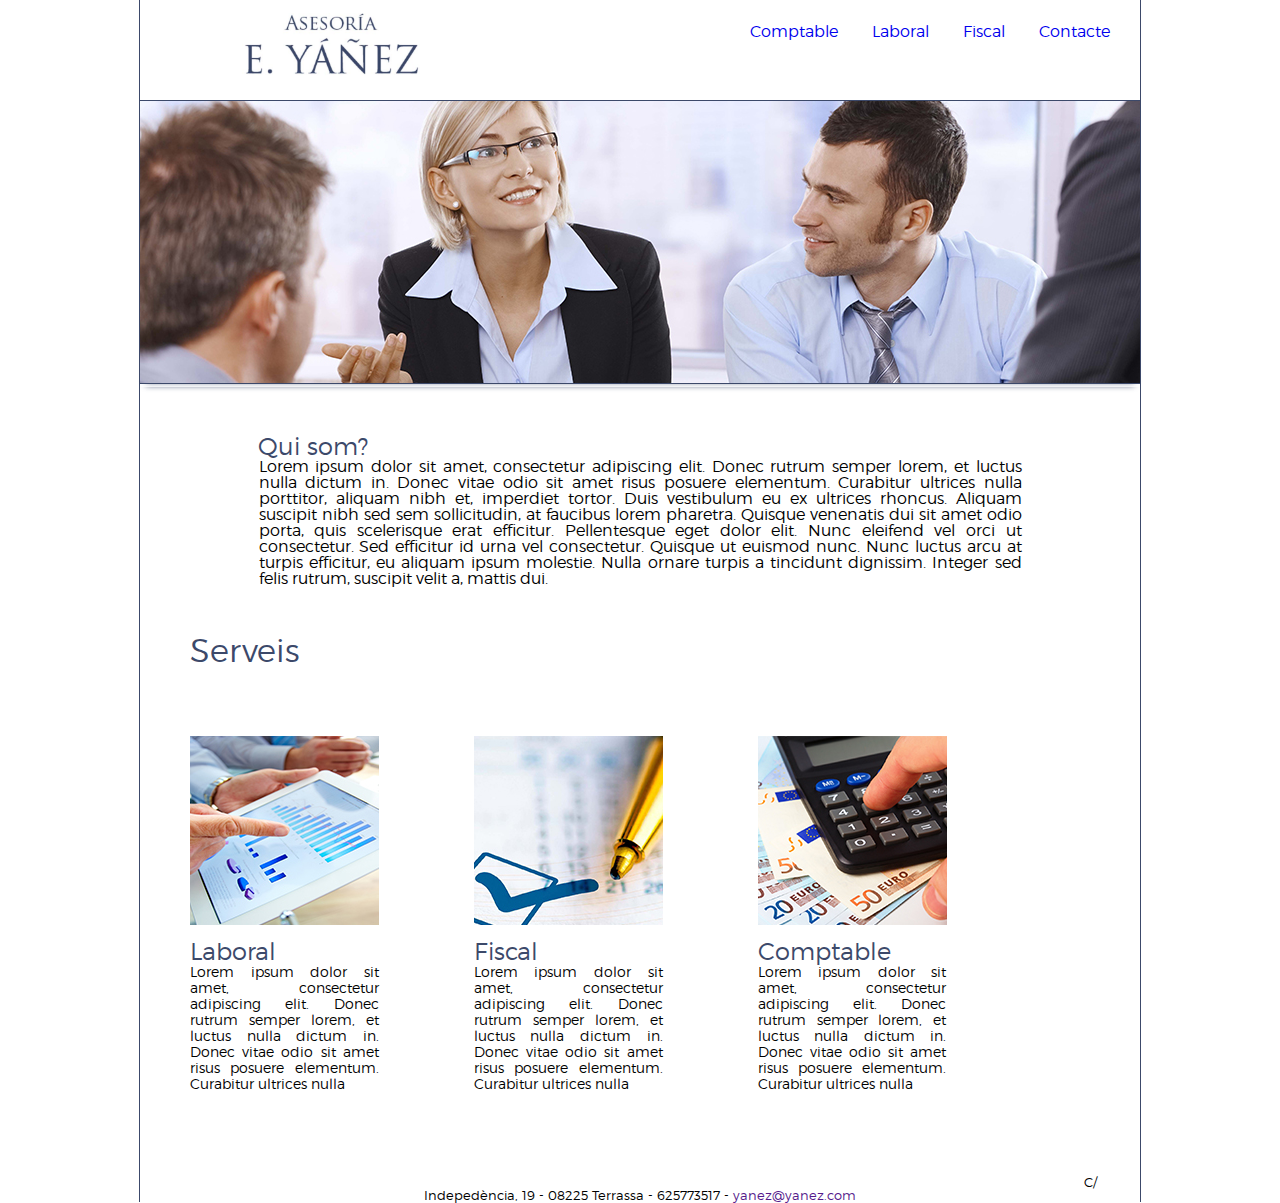
<file: Producción/index.html>
<!DOCTYPE html>
<html lang="es">
<head>
	<meta charset="UTF-8">
	<meta name="description" content="HomePage de Asesoria Yañez, asesoria contable, laboral y fiscal de Terrassa"/>
	<title>Asesoría Yáñez</title>
	<link rel="stylesheet" href="css/reset.css">
	<link rel="stylesheet" href="css/estilos.css">
</head>

<body>

	<section class="quisom">
		<header class="header">
			<div class="logo">
				<figure class="image">
					<a href="index.html"><img src="img/logo_web.jpg" height="70" alt="Logo Asesoria Yañez"></a>
				</figure>
			</div>
			
			<!--<a href="" class="button-menu">*</a>-->
			
			
			<nav class="menu">
				<ul>
					<li><a href="comptable.html">Comptable</a></li>
					<li><a href="laboral.html">Laboral</a></li>
					<li><a href="fiscal.html">Fiscal</a></li>

					<li id="contacto_nav"><a href="contacte.html">Contacte</a></li>
				</ul>
			</nav>
			
			

		</header>


		<section class="foto_carrousel">
			<picture class="image">
				<img src="img/portada1.jpg"  alt="">
			</picture>
		</section>

		
		
		<section class="contenedor_menu">
			
				<div class="boton_servei"><a href="quisom.html"><h2>Qui som?</h2></a></div>
			
			<article class="quisomp">
				<p>Lorem ipsum dolor sit amet, consectetur adipiscing elit. Donec rutrum semper lorem, et luctus nulla dictum in. Donec vitae odio sit amet risus posuere elementum. Curabitur ultrices nulla porttitor, aliquam nibh et, imperdiet tortor. Duis vestibulum eu ex ultrices rhoncus. Aliquam suscipit nibh sed sem sollicitudin, at faucibus lorem pharetra. Quisque venenatis dui sit amet odio porta, quis scelerisque erat efficitur. Pellentesque eget dolor elit. Nunc eleifend vel orci ut consectetur. Sed efficitur id urna vel consectetur. Quisque ut euismod nunc. Nunc luctus arcu at turpis efficitur, eu aliquam ipsum molestie. Nulla ornare turpis a tincidunt dignissim. Integer sed felis rutrum, suscipit velit a, mattis dui.</p>
			</article>
		</section>
		

		<section class="Serveis">

			<article class="title">
			<h1>Serveis</h1>
			</article>

			<div class="contenedor_menu">
				<div class="boton_servei"><a href="laboral.html"><img src="img/laborable.jpg" alt=""><h2>Laboral</h2><p>Lorem ipsum dolor sit amet, consectetur adipiscing elit. Donec rutrum semper lorem, et luctus nulla dictum in. Donec vitae odio sit amet risus posuere elementum. Curabitur ultrices nulla </p></a></div>
			</div>

			<div class="contenedor_menu">
				<div class="boton_servei"><a href="fiscal.html"><img src="img/fiscal.jpg" alt=""><h2>Fiscal</h2>
					<p>Lorem ipsum dolor sit amet, consectetur adipiscing elit. Donec rutrum semper lorem, et luctus nulla dictum in. Donec vitae odio sit amet risus posuere elementum. Curabitur ultrices nulla </p>
				</a></div>
			</div>

			<div class="contenedor_menu">
				<div class="boton_servei"><a href="comptable.html"><img src="img/comptable.jpg" alt=""><h2>Comptable</h2><p>Lorem ipsum dolor sit amet, consectetur adipiscing elit. Donec rutrum semper lorem, et luctus nulla dictum in. Donec vitae odio sit amet risus posuere elementum. Curabitur ultrices nulla </p></a></div>
			</div>
				
		</section>
		

		<footer>
			<div class="contacte">
				<a href="">Contacte</a>
			</div>
			<div class="dades">
			<p>
			C/ Indepedència, 19 - 08225 Terrassa - 625773517 -  <a href="">yanez@yanez.com</a>
			</p>
			</div>
		</footer>
	</section>
</body>
</html>
</file>
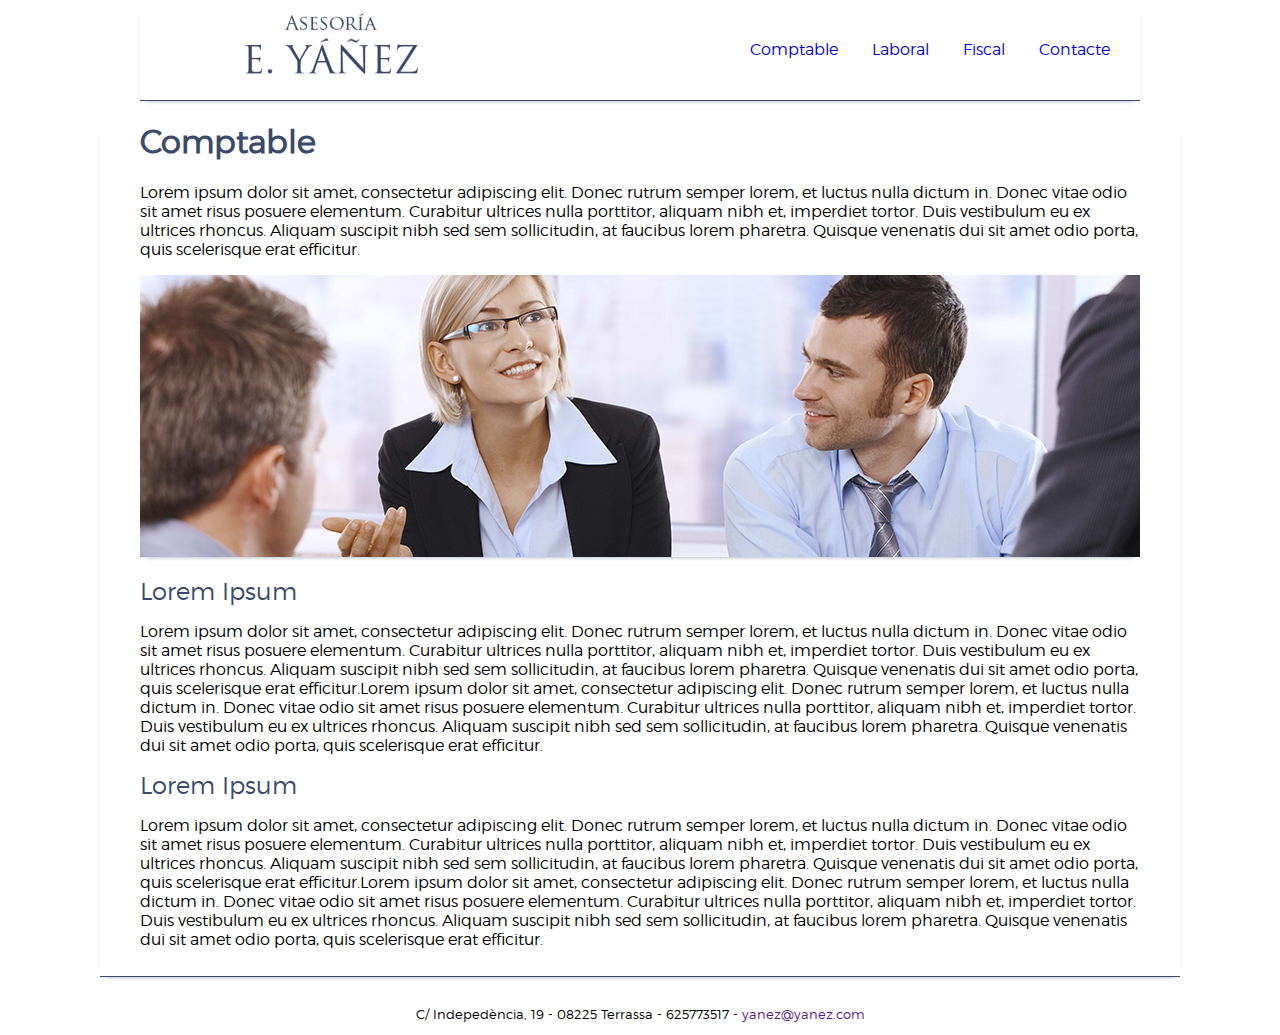
<file: Producción/comptable.html>
<!DOCTYPE html>
<html lang="es">
<head>
	<meta charset="UTF-8">
	<meta name="description" content="HomePage de Asesoria Yañez, asesoria contable, laboral y fiscal de Terrassa"/>
	<title>Asesoría Yáñez</title>
	<link rel="stylesheet" href="css/estilos.css">
</head>
<body>


	<header class="header">
		<div class="logo">
			<figure class="image">
				<a href="index.html"><img src="img/logo_web.jpg" height="70" alt="Logo Asesoria Yañez"></a>
			</figure>
		</div>
		
		<!--<a href="" class="button-menu">*</a>-->
		
		
		<nav class="menu">
			<ul>
				<li><a href="comptable.html">Comptable</a></li>
				<li><a href="laboral.html">Laboral</a></li>
				<li><a href="fiscal.html">Fiscal</a></li>

				<li id="contacto_nav"><a href="contacte.html">Contacte</a></li>
			</ul>
		</nav>
		
		

	</header>


	<section class="serv_content">

		<h1>Comptable</h1>

		<article class="serv_p1">
			<p>Lorem ipsum dolor sit amet, consectetur adipiscing elit. Donec rutrum semper lorem, et luctus nulla dictum in. Donec vitae odio sit amet risus posuere elementum. Curabitur ultrices nulla porttitor, aliquam nibh et, imperdiet tortor. Duis vestibulum eu ex ultrices rhoncus. Aliquam suscipit nibh sed sem sollicitudin, at faucibus lorem pharetra. Quisque venenatis dui sit amet odio porta, quis scelerisque erat efficitur.</p>
		</article>
	

		<section class="foto_carrousel">
			<figure>
				<img src="img/portada1.jpg" alt="">
			</figure>
		</section>

	

		<article class="serv_p2">
			<h2>Lorem Ipsum</h2>
			<p>Lorem ipsum dolor sit amet, consectetur adipiscing elit. Donec rutrum semper lorem, et luctus nulla dictum in. Donec vitae odio sit amet risus posuere elementum. Curabitur ultrices nulla porttitor, aliquam nibh et, imperdiet tortor. Duis vestibulum eu ex ultrices rhoncus. Aliquam suscipit nibh sed sem sollicitudin, at faucibus lorem pharetra. Quisque venenatis dui sit amet odio porta, quis scelerisque erat efficitur.Lorem ipsum dolor sit amet, consectetur adipiscing elit. Donec rutrum semper lorem, et luctus nulla dictum in. Donec vitae odio sit amet risus posuere elementum. Curabitur ultrices nulla porttitor, aliquam nibh et, imperdiet tortor. Duis vestibulum eu ex ultrices rhoncus. Aliquam suscipit nibh sed sem sollicitudin, at faucibus lorem pharetra. Quisque venenatis dui sit amet odio porta, quis scelerisque erat efficitur.</p>
		</article>

		<article class="serv_p2">
			<h2>Lorem Ipsum</h2>
			<p>Lorem ipsum dolor sit amet, consectetur adipiscing elit. Donec rutrum semper lorem, et luctus nulla dictum in. Donec vitae odio sit amet risus posuere elementum. Curabitur ultrices nulla porttitor, aliquam nibh et, imperdiet tortor. Duis vestibulum eu ex ultrices rhoncus. Aliquam suscipit nibh sed sem sollicitudin, at faucibus lorem pharetra. Quisque venenatis dui sit amet odio porta, quis scelerisque erat efficitur.Lorem ipsum dolor sit amet, consectetur adipiscing elit. Donec rutrum semper lorem, et luctus nulla dictum in. Donec vitae odio sit amet risus posuere elementum. Curabitur ultrices nulla porttitor, aliquam nibh et, imperdiet tortor. Duis vestibulum eu ex ultrices rhoncus. Aliquam suscipit nibh sed sem sollicitudin, at faucibus lorem pharetra. Quisque venenatis dui sit amet odio porta, quis scelerisque erat efficitur.</p>
		</article>
		
	</section>

	<footer>
		<div class="dades">
		<p>
		C/ Indepedència, 19 - 08225 Terrassa - 625773517 -  <a href="">yanez@yanez.com</a>
		</p>
		</div>
	</footer>
</body>
</html>
</file>
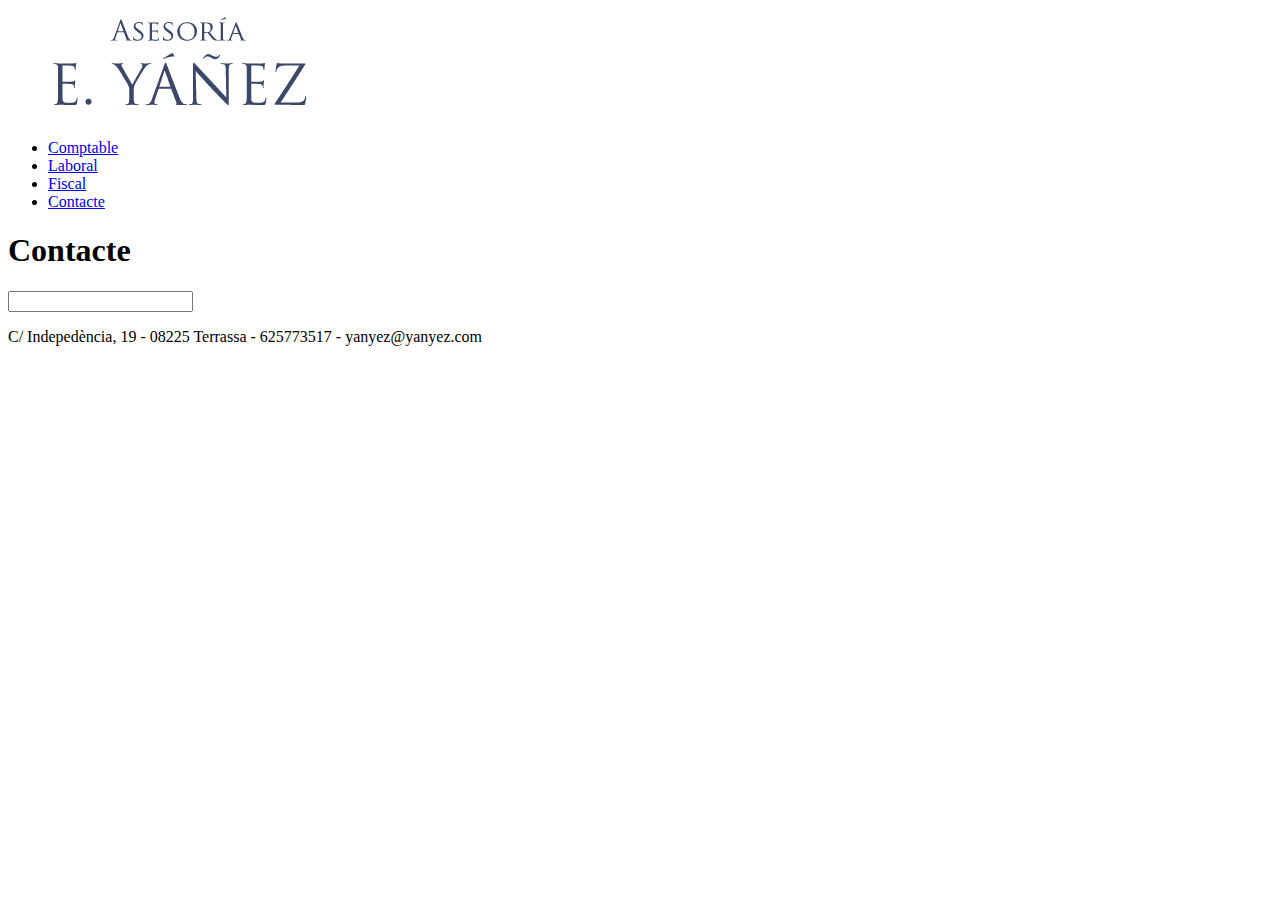
<file: Producción/contacte.html>
<!DOCTYPE html>
<html lang="es">
<head>
	<meta charset="UTF-8">
	<meta description="HomePage de Asesoria Yañez, asesoria contable, laboral y fiscal de Terrassa"/>
	<title>Laboral - Asesoría Yáñez</title>
</head>
<body>


	<header>
		<figure id="logo">
			<a href="yanez.html"><img src="img/logo.png" alt="Logo Asesoria Yañez"></a>
		</figure>
		<nav>
			<ul>
				<li><a href="comptable.html">Comptable</a></li>
				<li><a href="laboral.html">Laboral</a></li>
				<li><a href="fiscal.html">Fiscal</a></li>

				<li id="contacto_nav"><a href="contacto.html">Contacte</a></li>
			</ul>
		</nav>
	</header>


	<section class="form">

		<h1>Contacte</h1>

		<article class="serv_p1">
			<p></p>
		</article>

		<form action="">
			<input name="nombre" type="text">
		</form>
		

		
	</section>

	<footer>
		<p>
		C/ Indepedència, 19 - 08225 Terrassa - 625773517 -  yanyez@yanyez.com
		</p>
	</footer>
</body>
</html>
</file>
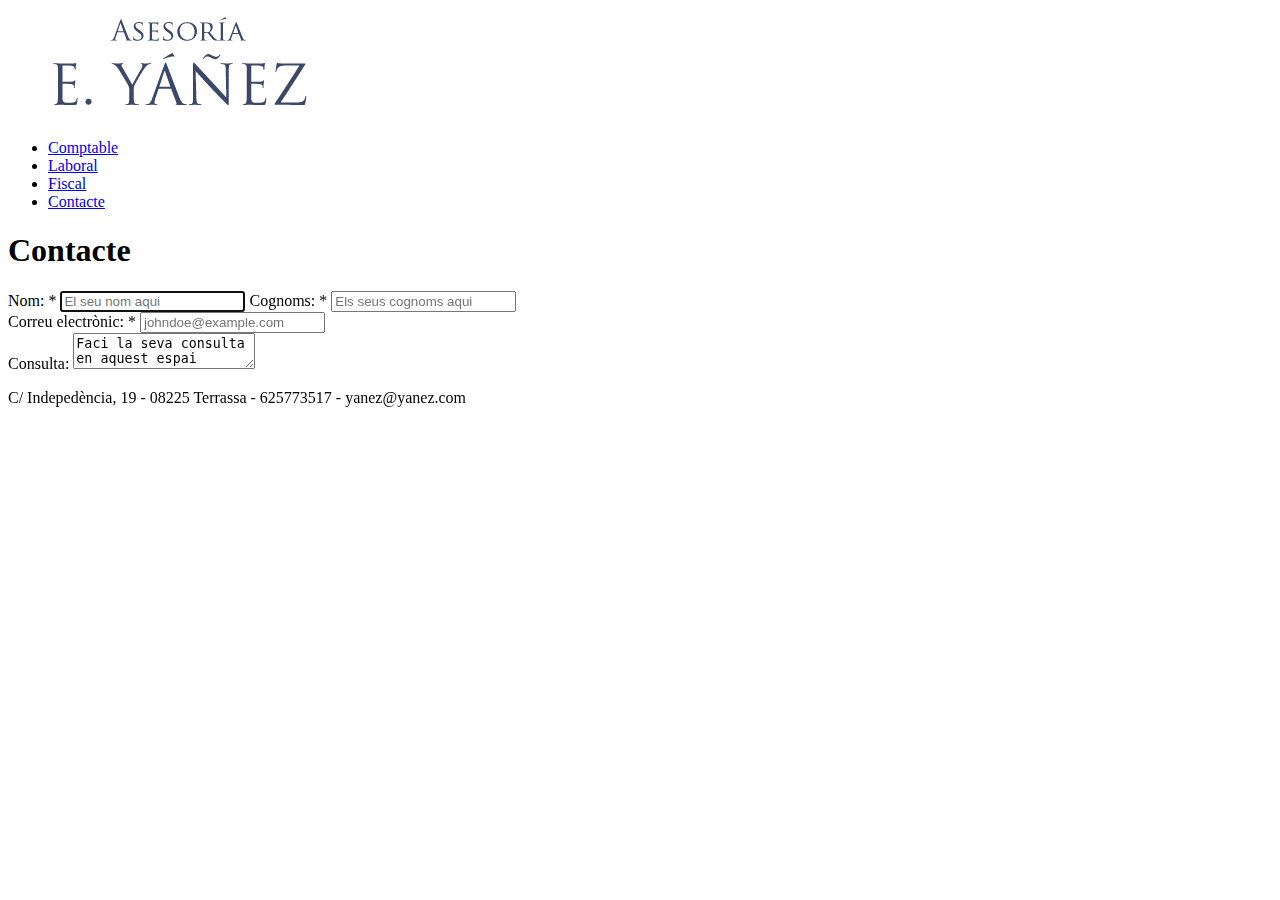
<file: Producción/contacto.html>
<!DOCTYPE html>
<html lang="es">
<head>
	<meta charset="UTF-8">
	<meta description="HomePage de Asesoria Yañez, asesoria contable, laboral y fiscal de Terrassa"/>
	<title>Laboral - Asesoría Yáñez</title>
</head>
<body>


	<header>
		<figure id="logo">
			<a href="yanez.html"><img src="img/logo.png" alt="Logo Asesoria Yañez"></a>
		</figure>
		<nav>
			<ul>
				<li><a href="comptable.html">Comptable</a></li>
				<li><a href="laboral.html">Laboral</a></li>
				<li><a href="fiscal.html">Fiscal</a></li>

				<li id="contacto_nav"><a href="contacto.html">Contacte</a></li>
			</ul>
		</nav>
	</header>


	<section class="form">

		<h1>Contacte</h1>

		<article class="serv_p1">
			<p></p>
		</article>

		<form action="">
			
			<label for="nom">Nom: <span class="required">*</span></label>
	        <input type="text" id="nom" name="nom" value="" placeholder="El seu nom aqui" required="required" autofocus="autofocus" />

	        <label for="cognom">Cognoms: <span class="required">*</span></label>
	        <input type="text" id="cognom" name="cognom" value="" placeholder="Els seus cognoms aqui" required="required" autofocus="autofocus" />
	         
	         </br>

	        <label for="email">Correu electrònic: <span class="required">*</span></label>
	        <input type="email" id="email" name="email" value="" placeholder="johndoe@example.com" required="required" />
	         
	         </br>
	         
	        <label for="consulta">Consulta: </label>
	        <textarea name="consulta">Faci la seva consulta en aquest espai</textarea>

		</form>
		

		
	</section>

	<footer>
		<p>
		C/ Indepedència, 19 - 08225 Terrassa - 625773517 -  yanez@yanez.com
		</p>
	</footer>
</body>
</html>
</file>
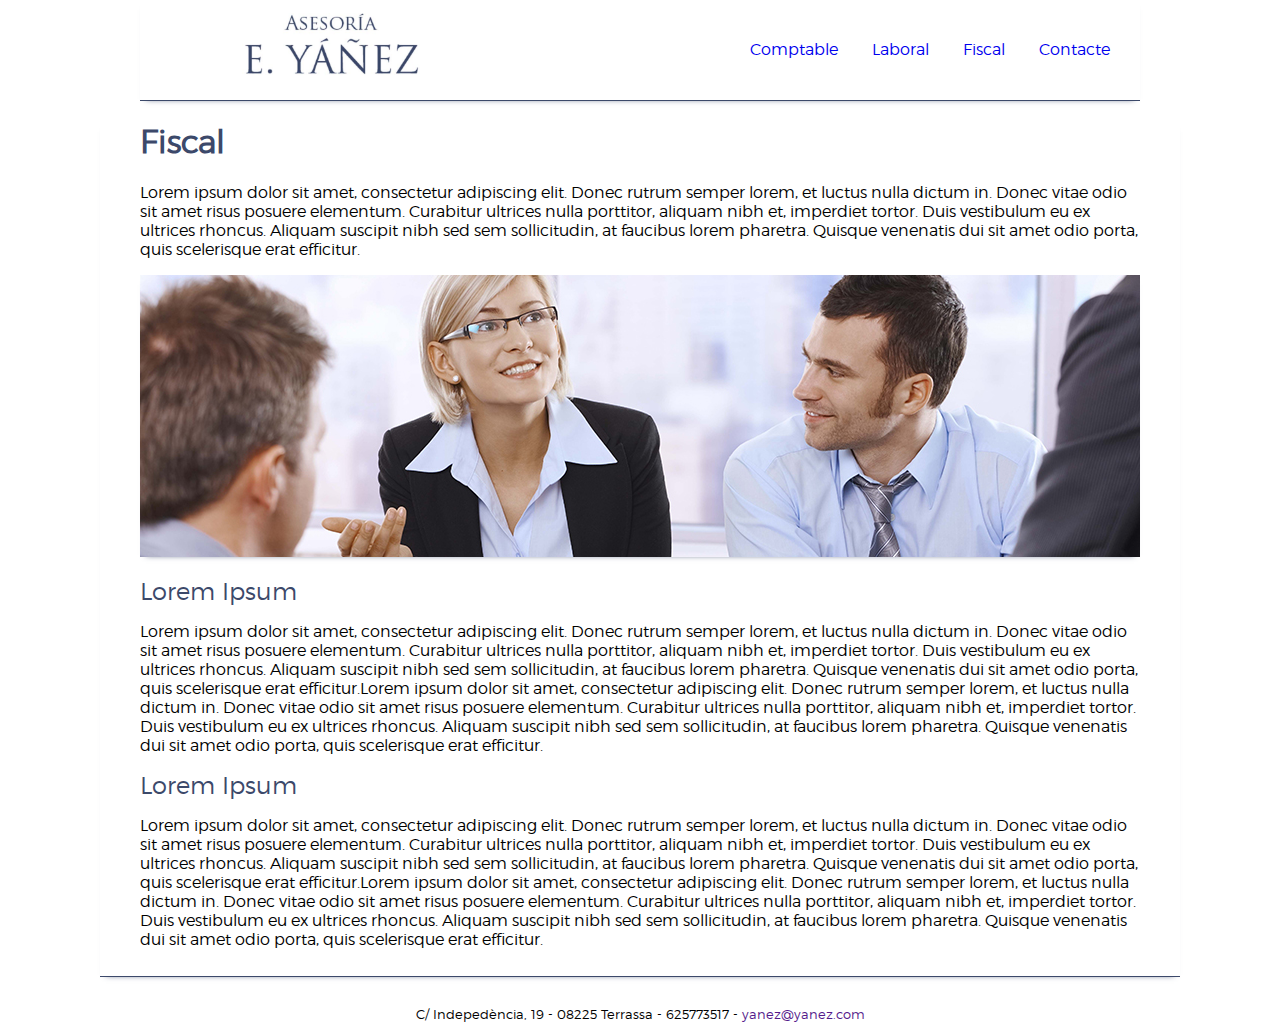
<file: Producción/fiscal.html>
<!DOCTYPE html>
<html lang="es">
<head>
	<meta charset="UTF-8">
	<meta name="description" content="HomePage de Asesoria Yañez, asesoria contable, laboral y fiscal de Terrassa"/>
	<title>Asesoría Yáñez</title>
	<link rel="stylesheet" href="css/estilos.css">
</head>
<body>


	<header class="header">
		<div class="logo">
			<figure class="image">
				<a href="index.html"><img src="img/logo_web.jpg" height="70" alt="Logo Asesoria Yañez"></a>
			</figure>
		</div>
		
		<!--<a href="" class="button-menu">*</a>-->
		
		
		<nav class="menu">
			<ul>
				<li><a href="comptable.html">Comptable</a></li>
				<li><a href="laboral.html">Laboral</a></li>
				<li><a href="fiscal.html">Fiscal</a></li>

				<li id="contacto_nav"><a href="contacte.html">Contacte</a></li>
			</ul>
		</nav>
		
		

	</header>


	<section class="serv_content">

		<h1>Fiscal</h1>

		<article class="serv_p1">
			<p>Lorem ipsum dolor sit amet, consectetur adipiscing elit. Donec rutrum semper lorem, et luctus nulla dictum in. Donec vitae odio sit amet risus posuere elementum. Curabitur ultrices nulla porttitor, aliquam nibh et, imperdiet tortor. Duis vestibulum eu ex ultrices rhoncus. Aliquam suscipit nibh sed sem sollicitudin, at faucibus lorem pharetra. Quisque venenatis dui sit amet odio porta, quis scelerisque erat efficitur.</p>
		</article>
	

		<section class="foto_carrousel">
			<figure>
				<img src="img/portada1.jpg" alt="">
			</figure>
		</section>

	

		<article class="serv_p2">
			<h2>Lorem Ipsum</h2>
			<p>Lorem ipsum dolor sit amet, consectetur adipiscing elit. Donec rutrum semper lorem, et luctus nulla dictum in. Donec vitae odio sit amet risus posuere elementum. Curabitur ultrices nulla porttitor, aliquam nibh et, imperdiet tortor. Duis vestibulum eu ex ultrices rhoncus. Aliquam suscipit nibh sed sem sollicitudin, at faucibus lorem pharetra. Quisque venenatis dui sit amet odio porta, quis scelerisque erat efficitur.Lorem ipsum dolor sit amet, consectetur adipiscing elit. Donec rutrum semper lorem, et luctus nulla dictum in. Donec vitae odio sit amet risus posuere elementum. Curabitur ultrices nulla porttitor, aliquam nibh et, imperdiet tortor. Duis vestibulum eu ex ultrices rhoncus. Aliquam suscipit nibh sed sem sollicitudin, at faucibus lorem pharetra. Quisque venenatis dui sit amet odio porta, quis scelerisque erat efficitur.</p>
		</article>

		<article class="serv_p2">
			<h2>Lorem Ipsum</h2>
			<p>Lorem ipsum dolor sit amet, consectetur adipiscing elit. Donec rutrum semper lorem, et luctus nulla dictum in. Donec vitae odio sit amet risus posuere elementum. Curabitur ultrices nulla porttitor, aliquam nibh et, imperdiet tortor. Duis vestibulum eu ex ultrices rhoncus. Aliquam suscipit nibh sed sem sollicitudin, at faucibus lorem pharetra. Quisque venenatis dui sit amet odio porta, quis scelerisque erat efficitur.Lorem ipsum dolor sit amet, consectetur adipiscing elit. Donec rutrum semper lorem, et luctus nulla dictum in. Donec vitae odio sit amet risus posuere elementum. Curabitur ultrices nulla porttitor, aliquam nibh et, imperdiet tortor. Duis vestibulum eu ex ultrices rhoncus. Aliquam suscipit nibh sed sem sollicitudin, at faucibus lorem pharetra. Quisque venenatis dui sit amet odio porta, quis scelerisque erat efficitur.</p>
		</article>
		
	</section>

	<footer>
		<div class="dades">
		<p>
		C/ Indepedència, 19 - 08225 Terrassa - 625773517 -  <a href="">yanez@yanez.com</a>
		</p>
		</div>
	</footer>
</body>
</html>
</file>
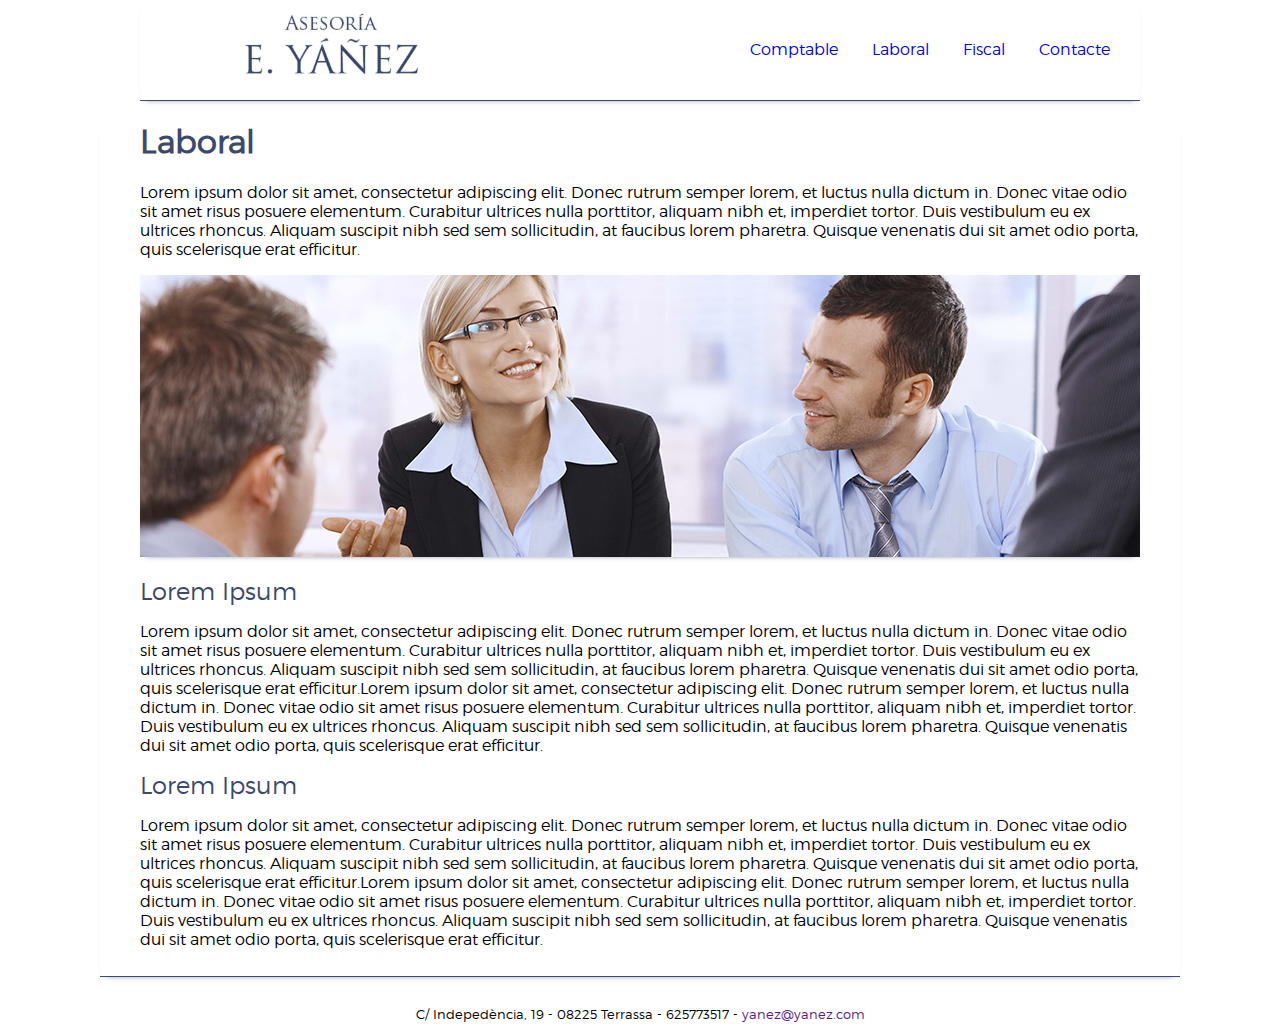
<file: Producción/laboral.html>
<!DOCTYPE html>
<html lang="es">
<head>
	<meta charset="UTF-8">
	<meta name="description" content="HomePage de Asesoria Yañez, asesoria contable, laboral y fiscal de Terrassa"/>
	<title>Asesoría Yáñez</title>
	<link rel="stylesheet" href="css/estilos.css">
</head>
<body>


	<header class="header">
		<div class="logo">
			<figure class="image">
				<a href="index.html"><img src="img/logo_web.jpg" height="70" alt="Logo Asesoria Yañez"></a>
			</figure>
		</div>
		
		<!--<a href="" class="button-menu">*</a>-->
		
		
		<nav class="menu">
			<ul>
				<li><a href="comptable.html">Comptable</a></li>
				<li><a href="laboral.html">Laboral</a></li>
				<li><a href="fiscal.html">Fiscal</a></li>

				<li id="contacto_nav"><a href="contacto.html">Contacte</a></li>
			</ul>
		</nav>
		
		

	</header>


	<section class="serv_content">

		<h1>Laboral</h1>

		<article class="serv_p1">
			<p>Lorem ipsum dolor sit amet, consectetur adipiscing elit. Donec rutrum semper lorem, et luctus nulla dictum in. Donec vitae odio sit amet risus posuere elementum. Curabitur ultrices nulla porttitor, aliquam nibh et, imperdiet tortor. Duis vestibulum eu ex ultrices rhoncus. Aliquam suscipit nibh sed sem sollicitudin, at faucibus lorem pharetra. Quisque venenatis dui sit amet odio porta, quis scelerisque erat efficitur.</p>
		</article>
	

		<section class="foto_carrousel">
			<figure>
				<img src="img/portada1.jpg" alt="">
			</figure>
		</section>

	

		<article class="serv_p2">
			<h2>Lorem Ipsum</h2>
			<p>Lorem ipsum dolor sit amet, consectetur adipiscing elit. Donec rutrum semper lorem, et luctus nulla dictum in. Donec vitae odio sit amet risus posuere elementum. Curabitur ultrices nulla porttitor, aliquam nibh et, imperdiet tortor. Duis vestibulum eu ex ultrices rhoncus. Aliquam suscipit nibh sed sem sollicitudin, at faucibus lorem pharetra. Quisque venenatis dui sit amet odio porta, quis scelerisque erat efficitur.Lorem ipsum dolor sit amet, consectetur adipiscing elit. Donec rutrum semper lorem, et luctus nulla dictum in. Donec vitae odio sit amet risus posuere elementum. Curabitur ultrices nulla porttitor, aliquam nibh et, imperdiet tortor. Duis vestibulum eu ex ultrices rhoncus. Aliquam suscipit nibh sed sem sollicitudin, at faucibus lorem pharetra. Quisque venenatis dui sit amet odio porta, quis scelerisque erat efficitur.</p>
		</article>

		<article class="serv_p2">
			<h2>Lorem Ipsum</h2>
			<p>Lorem ipsum dolor sit amet, consectetur adipiscing elit. Donec rutrum semper lorem, et luctus nulla dictum in. Donec vitae odio sit amet risus posuere elementum. Curabitur ultrices nulla porttitor, aliquam nibh et, imperdiet tortor. Duis vestibulum eu ex ultrices rhoncus. Aliquam suscipit nibh sed sem sollicitudin, at faucibus lorem pharetra. Quisque venenatis dui sit amet odio porta, quis scelerisque erat efficitur.Lorem ipsum dolor sit amet, consectetur adipiscing elit. Donec rutrum semper lorem, et luctus nulla dictum in. Donec vitae odio sit amet risus posuere elementum. Curabitur ultrices nulla porttitor, aliquam nibh et, imperdiet tortor. Duis vestibulum eu ex ultrices rhoncus. Aliquam suscipit nibh sed sem sollicitudin, at faucibus lorem pharetra. Quisque venenatis dui sit amet odio porta, quis scelerisque erat efficitur.</p>
		</article>
		
	</section>

	<footer>
		<div class="dades">
		<p>
		C/ Indepedència, 19 - 08225 Terrassa - 625773517 -  <a href="">yanez@yanez.com</a>
		</p>
		</div>
	</footer>
</body>
</html>
</file>
<file: Producción/css/estilos.css>
/* normalize.css v3.0.2 | MIT License | git.io/normalize */
html {
  font-family: sans-serif;
  -ms-text-size-adjust: 100%;
  -webkit-text-size-adjust: 100%;
}
body {
  margin: 0;
}
article,
aside,
details,
figcaption,
figure,
footer,
header,
hgroup,
main,
menu,
nav,
section,
summary {
  display: block;
}
audio,
canvas,
progress,
video {
  display: inline-block;
  vertical-align: baseline;
}
audio:not([controls]) {
  display: none;
  height: 0;
}
[hidden],
template {
  display: none;
}
a {
  background-color: transparent;
}
a:active,
a:hover {
  outline: 0;
}
abbr[title] {
  border-bottom: 1px dotted;
}
b,
strong {
  font-weight: bold;
}
dfn {
  font-style: italic;
}
h1 {
  font-size: 2em;
  margin: 0.67em 0;
}
mark {
  background: #ff0;
  color: #000;
}
small {
  font-size: 80%;
}
sub,
sup {
  font-size: 75%;
  line-height: 0;
  position: relative;
  vertical-align: baseline;
}
sup {
  top: -0.5em;
}
sub {
  bottom: -0.25em;
}
img {
  border: 0;
}
svg:not(:root) {
  overflow: hidden;
}
figure {
  margin: 1em 40px;
}
hr {
  -moz-box-sizing: content-box;
  box-sizing: content-box;
  height: 0;
}
pre {
  overflow: auto;
}
code,
kbd,
pre,
samp {
  font-family: monospace, monospace;
  font-size: 1em;
}
button,
input,
optgroup,
select,
textarea {
  color: inherit;
  font: inherit;
  margin: 0;
}
button {
  overflow: visible;
}
button,
select {
  text-transform: none;
}
button,
html input[type="button"],
input[type="reset"],
input[type="submit"] {
  -webkit-appearance: button;
  cursor: pointer;
}
button[disabled],
html input[disabled] {
  cursor: default;
}
button::-moz-focus-inner,
input::-moz-focus-inner {
  border: 0;
  padding: 0;
}
input {
  line-height: normal;
}
input[type="checkbox"],
input[type="radio"] {
  box-sizing: border-box;
  padding: 0;
}
input[type="number"]::-webkit-inner-spin-button,
input[type="number"]::-webkit-outer-spin-button {
  height: auto;
}
input[type="search"] {
  -webkit-appearance: textfield;
  -moz-box-sizing: content-box;
  -webkit-box-sizing: content-box;
  box-sizing: content-box;
}
input[type="search"]::-webkit-search-cancel-button,
input[type="search"]::-webkit-search-decoration {
  -webkit-appearance: none;
}
fieldset {
  border: 1px solid #c0c0c0;
  margin: 0 2px;
  padding: 0.35em 0.625em 0.75em;
}
legend {
  border: 0;
  padding: 0;
}
textarea {
  overflow: auto;
}
optgroup {
  font-weight: bold;
}
table {
  border-collapse: collapse;
  border-spacing: 0;
}
td,
th {
  padding: 0;
}
@font-face {
  font-family: 'montserrathairline';
  src: url("montserrat-hairline-webfont.eot");
  src: url("montserrat-hairline-webfont.eot?#iefix") format('embedded-opentype'), url("montserrat-hairline-webfont.woff2") format('woff2'), url("montserrat-hairline-webfont.woff") format('woff'), url("montserrat-hairline-webfont.ttf") format('truetype'), url("montserrat-hairline-webfont.svg#montserrathairline") format('svg');
  font-weight: normal;
  font-style: normal;
}
@font-face {
  font-family: 'montserratlight';
  src: url("montserrat-light-webfont.eot");
  src: url("montserrat-light-webfont.eot?#iefix") format('embedded-opentype'), url("montserrat-light-webfont.woff2") format('woff2'), url("montserrat-light-webfont.woff") format('woff'), url("montserrat-light-webfont.ttf") format('truetype'), url("montserrat-light-webfont.svg#montserratlight") format('svg');
  font-weight: normal;
  font-style: normal;
}
a {
  text-decoration: none;
}
body {
  font-size: 16px;
}
figure {
  margin: 0;
}
h1 {
  font-family: "montserratlight", sans-serif;
  color: #3c496a;
}
h2 {
  color: #3c496a;
  font-family: "montserratlight", sans-serif;
  font-weight: normal;
  -webkit-margin-before: 0;
  -webkit-margin-after: 0;
}
p {
  font-family: "montserratlight", sans-serif;
}
.menu {
  display: none;
}
.header {
  height: 6.25em;
  border-color: #3c496a;
  border-bottom-style: solid;
  border-width: 1px;
  box-shadow: 0 4px 6px -6px #3c496a;
}
.header .logo {
  width: 100%;
}
.header .logo .image {
  padding-top: 1em;
  display: block;
  text-align: center;
}
.foto_carrousel .image img {
  max-height: 100%;
  max-width: 100%;
  border-color: #3c496a;
  border-bottom-style: solid;
  border-width: 1px;
  box-shadow: 0 4px 6px -6px #3c496a;
}
.contenedor_menu {
  border-bottom-style: solid;
  border-width: 1px;
  border-color: #958f77;
  box-shadow: 0 4px 10px -6px #958f77;
  position: relative;
  padding: 0 0 0 0;
  width: 100%;
  height: 2.5em;
  text-align: center;
}
.contenedor_menu h2 {
  margin-top: 0.8em;
  font-size: 24px;
}
.quisom h2 {
  font-family: "montserrathairline", sans-serif;
  margin-top: 0.5em;
}
.quisom .quisomp {
  display: none;
}
.Serveis .title {
  display: none;
}
.Serveis .contenedor_menu {
  text-align: left;
  border-color: #958f77;
  height: 2.8em;
}
.Serveis .contenedor_menu .boton_servei {
  margin-left: 1.8em;
  margin-top: auto;
  margin-bottom: auto;
}
.Serveis .contenedor_menu .boton_servei p {
  display: none;
}
.Serveis .contenedor_menu .boton_servei img {
  display: none;
}
.Serveis figure {
  display: none;
}
footer {
  padding-top: 1em;
  background-color: azul;
}
footer p {
  font-size: 13px;
  background-color: azul;
}
footer .contacte {
  background-color: #958f77;
  border-radius: 3px;
  margin: 0 8em 0 8em;
  padding: 0.3em 0 0.3em 0;
  text-align: center;
  font-weight: 100;
}
footer .contacte a {
  color: #fff;
}
footer .dades {
  text-align: center;
  background: azul;
}
.serv_content {
  border-color: #3c496a;
  border-bottom-style: solid;
  border-width: 1px;
  box-shadow: 0 4px 6px -6px #3c496a;
  padding: 0 2.5em 0.7em 2.5em;
  text-align: justify;
}
.serv_content .foto_carrousel {
  display: none;
}
.serv_content .serv_p2 {
  display: none;
}
@media screen and (min-width: 648px) {
  .header {
    margin: 0 auto;
    max-width: 1000px;
  }
  .header .logo {
    width: 35%;
    float: left;
  }
  .header .logo .image {
    padding-top: 0.8em;
    padding-left: 2em;
  }
  .header .menu {
    font-family: "montserratlight", sans-serif;
    margin-top: 1.5em;
    display: inline;
    float: right;
  }
  .header .menu li {
    color: #3c496a;
    display: inline;
    padding-left: 0;
    padding-right: 30px;
  }
  .header .menu li#contacto_nav {
    color: #958f77;
  }
  .foto_carrousel {
    text-align: center;
    margin: 0 auto;
    width: 100%;
  }
  .foto_carrousel .image,
  .foto_carrousel img {
    max-height: 100%;
    max-width: 100%;
    box-shadow: 0 4px 6px -6px #3c496a;
  }
  .quisom {
    text-align: center;
    border-color: #3c496a;
    border-style: solid;
    border-width: 0px 1px 0px 1px;
border-left
    box-shadow: 0 4px 6px -6px #3c496a;
    max-width: 1000px;
    margin: 0 auto;
  }
  .quisom .contenedor_menu {
    text-align: center;
    position: relative;
    height: 100%;
    width: 100%;
    border-bottom-style: none;
    box-shadow: 0 0 0 0;
    margin: 3em auto;
  }
  .quisom .contenedor_menu h2 {
    margin-left: 4.9em;
    text-align: left;
    font-family: "montserratlight", sans-serif;
  }
  .quisom .contenedor_menu .quisomp {
    display: inline-block;
    width: 100%;
    max-width: 763px;
    text-align: justify;
    margin: 0 auto;
  }
  .Serveis {
    padding-left: 5%;
    text-align: center;
    height: 32.8em;
    margin: 0 auto;
  }
  .Serveis .title {
    text-align: left;
    display: inline;
  }
  .Serveis .contenedor_menu {
    float: left;
    width: 11.8em;
    height: 25em;
    margin-right: 10%;
  }
  .Serveis .contenedor_menu a h2 {
    margin-left: 0;
  }
  .Serveis .contenedor_menu .boton_servei {
    text-align: justify;
    margin-left: 0;
  }
  .Serveis .contenedor_menu .boton_servei p {
    color: #000;
    display: inline;
    font-size: 14px;
  }
  .Serveis .contenedor_menu .boton_servei img {
    display: inline;
  }
  footer .contacte {
    display: none;
  }
  .serv_content {
    text-align: left;
    border-color: #3c496a;
    border-bottom-style: solid;
    border-width: 1px;
    box-shadow: 0 4px 6px -6px #3c496a;
    max-width: 1000px;
    margin: 0 auto;
  }
  .serv_content .foto_carrousel {
    display: inline;
  }
  .serv_content .foto_carrousel figure {
    margin-bottom: 1em;
  }
  .serv_content .serv_p2 {
    display: inline;
    margin-top: 1em;
  }
}
</file>
